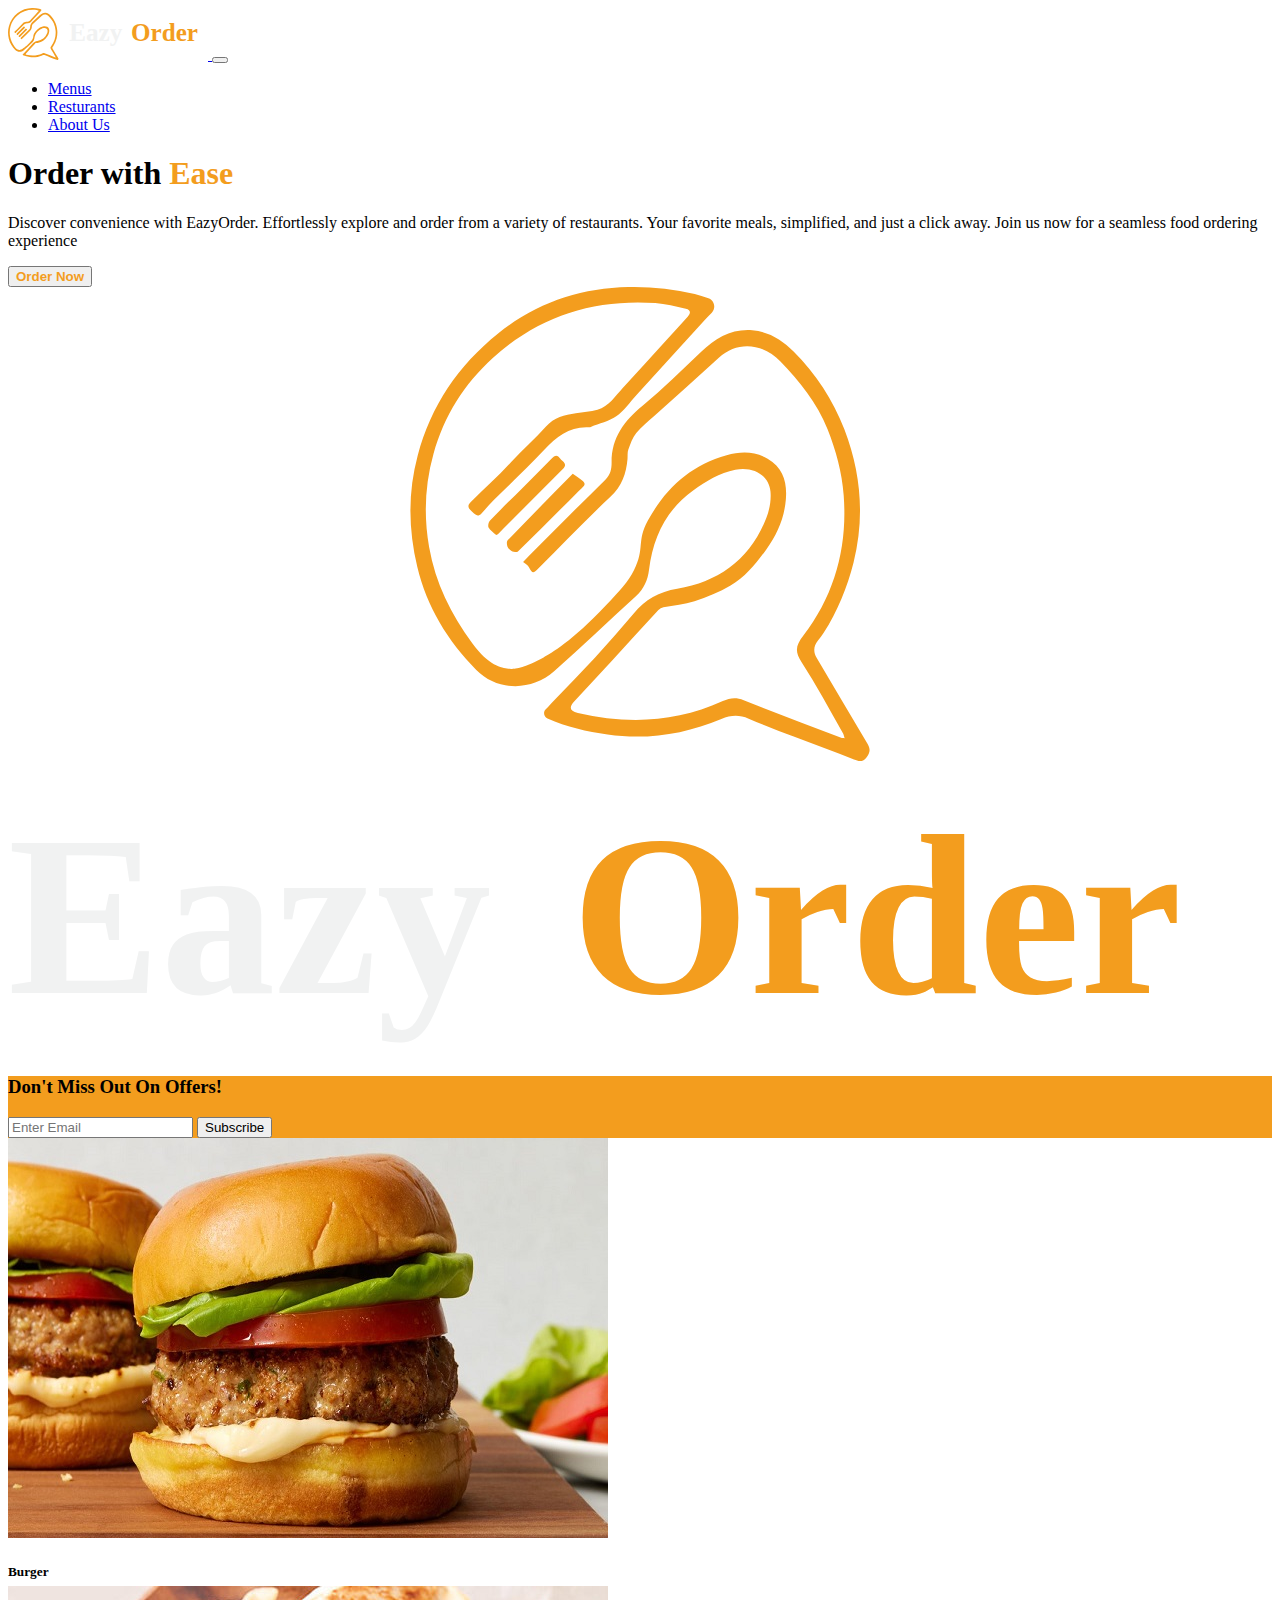
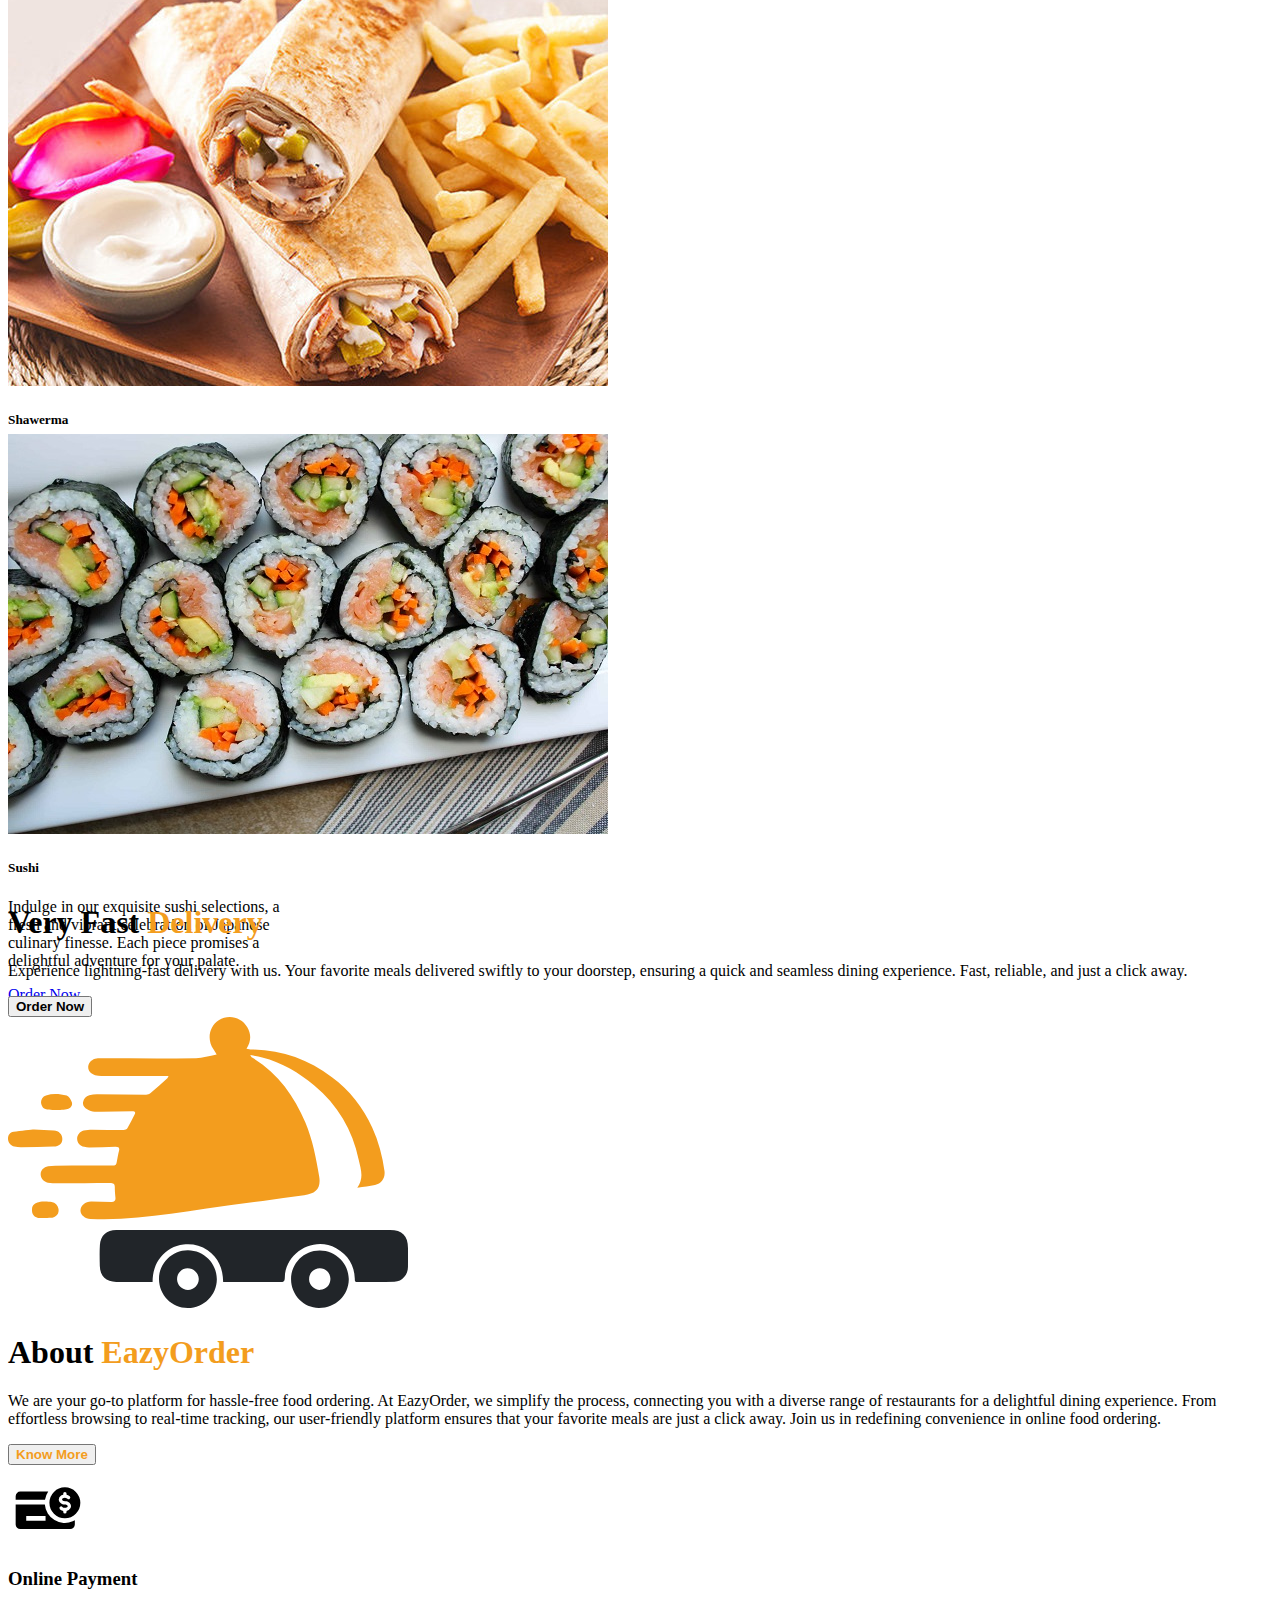
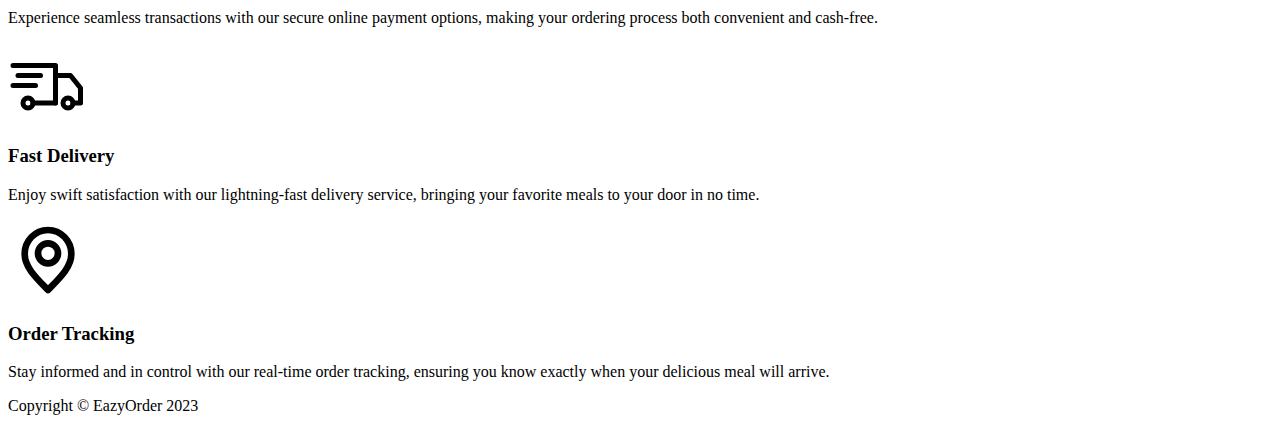
<file: index.html>
<!DOCTYPE html>
<html lang="en">
    <head>
        <meta charset="utf-8">
        <meta name="veiwport" content="width=device-width, initial-scale=1">
        <title>EazyOrder</title>
        <link rel="stylesheet" href="style.css">
        <link rel="stylesheet" href="https://cdn.jsdelivr.net/npm/bootstrap@5.3.2/dist/css/bootstrap.min.css" integrity="sha384-T3c6CoIi6uLrA9TneNEoa7RxnatzjcDSCmG1MXxSR1GAsXEV/Dwwykc2MPK8M2HN" crossorigin="anonymous">
    </head>
    <body>
        <script src="https://cdn.jsdelivr.net/npm/bootstrap@5.3.2/dist/js/bootstrap.bundle.min.js" integrity="sha384-C6RzsynM9kWDrMNeT87bh95OGNyZPhcTNXj1NW7RuBCsyN/o0jlpcV8Qyq46cDfL" crossorigin="anonymous"></script>
        <!--Nav Bar-->
        <nav class="navbar navbar-expand-lg bg-dark navbar-dark py-3 fixed-top shadow-sm">
            <div class="container">
                <a href="#" class="navbar-brand">
                    <img src="/assets/EazyOrder Horizontal.svg" width="200px" class="d-inline-block align-top" alt="Logo">
                </a>

                <button class="navbar-toggler" type="button" data-bs-toggle="collapse" data-bs-target="#navmenu">
                    <span class="navbar-toggler-icon"></span>
                </button>

                <div class="collapse navbar-collapse" id="navmenu">
                    <ul class="navbar-nav ms-auto">
                        <li class="nav-item px-3">
                            <a href="#menus" class="nav-link">Menus</a>
                        </li>
                        <li class="nav-item px-3">
                            <a href="#resturants" class="nav-link">Resturants</a>
                        </li>
                        <li class="nav-item px-3">
                            <a href="#aboutus" class="nav-link">About Us</a>
                        </li>
                    </ul>
                </div>
            </div>
        </nav>
        <!--Show Case-->
        <section class="bg-dark text-light p-5 text-center text-sm-start mt-5">
            <div class="container mt-4">
                <div class="d-sm-flex align-items-center justify-content-between">
                    <div>
                        <h1>Order with <span class="costum-text-color">Ease</span></h1>
                        <p class="lead my-4">   
                            Discover convenience with EazyOrder. Effortlessly explore and order from a variety of restaurants. Your favorite meals, simplified, and just a click away. Join us now for a seamless food ordering experience
                        </p>
                        <button class="btn btn-light btn-lg"><span class="costum-text-color"><strong>Order Now</strong></span></button>

                    </div>
                    <img class="img-fluid w-50 d-none d-sm-block" src="/assets/EazyOrder.svg" alt="">
                </div>
            </div>
        </section>
        <!--News Letter-->
        <section class="bg-costum-color text-dark p-5">
            <div class="container">
                <div class="d-md-flex justify-content-between align-items-center">
                    <h3 class="mb-3 mb-md-0">
                        Don't Miss Out On Offers!
                    </h3>
                    <div class="input-group email-input">
                        <input type="text" class="form-control" placeholder="Enter Email">
                        <button class="btn btn-dark btn-lg" type="button">Subscribe</button>
                      </div>
                </div>    
            </div>
            
        </section>
        <!--Boxes-->
        <section class="p-5">
            <div class="container">
                <div class="row justify-content-center text-center">
                    <div class="col-md py-3 mx-auto"><div class="card" style="width: 18rem; height: 28rem;">
                        <img src="/assets/Restaurant1.jpg" class="card-img-top" alt="...">
                        <div class="card-body">
                          <h5 class="card-title">Burger</h5>
                          <p class="card-text">Savor burger perfection with our juicy creations, ranging from classic to gourmet. A symphony of flavors awaits in every bite.</p>
                          <a href="#" class="btn btn-dark">Order Now</a>
                        </div>
                      </div>
                    </div>
                    <div class="col-md py-3 mx-auto">
                        <div class="card" style="width: 18rem; height: 28rem;">
                            <img src="/assets/Restaurant2.jpg" class="card-img-top" alt="...">
                            <div class="card-body">
                                <h5 class="card-title">Shawerma</h5>
                                <p class="card-text">Experience authentic shawarma at its finest a harmonious blend of aromatic spices, tender meat, crisp veggies, and mouthwatering sauces.</p>
                                <a href="#" class="btn btn-dark mb-0">Order Now</a>
                            </div>
                        </div>
                    </div>
                    <div class="col-md py-3 mx-auto"><div class="card" style="width: 18rem; height: 28rem;">
                        <img src="/assets/Restaurant3.jpg" class="card-img-top" alt="...">
                        <div class="card-body">
                          <h5 class="card-title">Sushi</h5>
                          <p class="card-text">Indulge in our exquisite sushi selections, a fresh and vibrant celebration of Japanese culinary finesse. Each piece promises a delightful adventure for your palate.</p>
                          <a href="#" class="btn btn-dark">Order Now</a>
                        </div>
                      </div>
                    </div>
                </div>    
            </div>
        </section>
        <!--Fast Delivery-->
        <section class="p-5">
            <div class="container">
                <div class="d-sm-flex align-items-center justify-content-between">
                    <div>
                        <h1>Very Fast <span class="costum-text-color">Delivery</span></h1>
                        <p class="lead my-4">
                            Experience lightning-fast delivery with us. Your favorite meals delivered swiftly to your doorstep, ensuring a quick and seamless dining experience. Fast, reliable, and just a click away.
                        </p>
                        <button class="btn btn-dark btn-lg"><strong>Order Now</strong></button>
                    </div>
                    <img class="img-fluid d-none d-md-block" width="400px" src="/assets/Delivery.svg" alt="">
                </div>
            </div>
        </section>
        <!--About-->
        <section class="p-5 bg-dark text-light">
            <div class="container">
                <div class="d-sm-flex align-items-center justify-content-between">
                    <div>
                        <h1>About <span class="costum-text-color">EazyOrder</span></h1>
                        <p class="lead my-4">
                            We are your go-to platform for hassle-free food ordering. At EazyOrder, we simplify the process, connecting you with a diverse range of restaurants for a delightful dining experience. From effortless browsing to real-time tracking, our user-friendly platform ensures that your favorite meals are just a click away. Join us in redefining convenience in online food ordering.
                        </p>
                        <button class="btn btn-light btn-lg"><span class="costum-text-color"><strong>Know More</strong></span></button>
                    </div>
            </div>
        </section>
        <!--About-->
        <section class="p-5">
            <div class="row text-center">
                <div class="col-md p-3">
                    <img src="/assets/Online Payment.svg" width="80px" class="py-3">
                    <div class="justify-content-between align-items-center">
                        <h3>Online Payment</h3>
                        <p>Experience seamless transactions with our secure online payment options, making your ordering process both convenient and cash-free.</p>
                    </div>
                </div>
                <div class="col-md p-3">
                    <img src="/assets/Fast Delivery.svg" width="80px"class="py-3">
                    <div class="justify-content-between align-items-center">
                        <h3>Fast Delivery</h3>
                        <p>Enjoy swift satisfaction with our lightning-fast delivery service, bringing your favorite meals to your door in no time.</p>
                    </div>
                </div>
                <div class="col-md p-3">
                    <img src="/assets/Tracking.svg" width="80px" class="py-3">
                    <div class="justify-content-between align-items-center">
                        <h3>Order Tracking</h3>
                        <p>Stay informed and in control with our real-time order tracking, ensuring you know exactly when your delicious meal will arrive.</p>
                    </div>
                </div>
            </div>
        </section>
        <!--Footer-->
        <section class="p-5 bg-dark text-light text-center position-relative">
            <div class="container">
                <p class="lead">
                    Copyright &copy; EazyOrder 2023
                </p>
            </div>
        </section>
    </body>
</html>
</file>
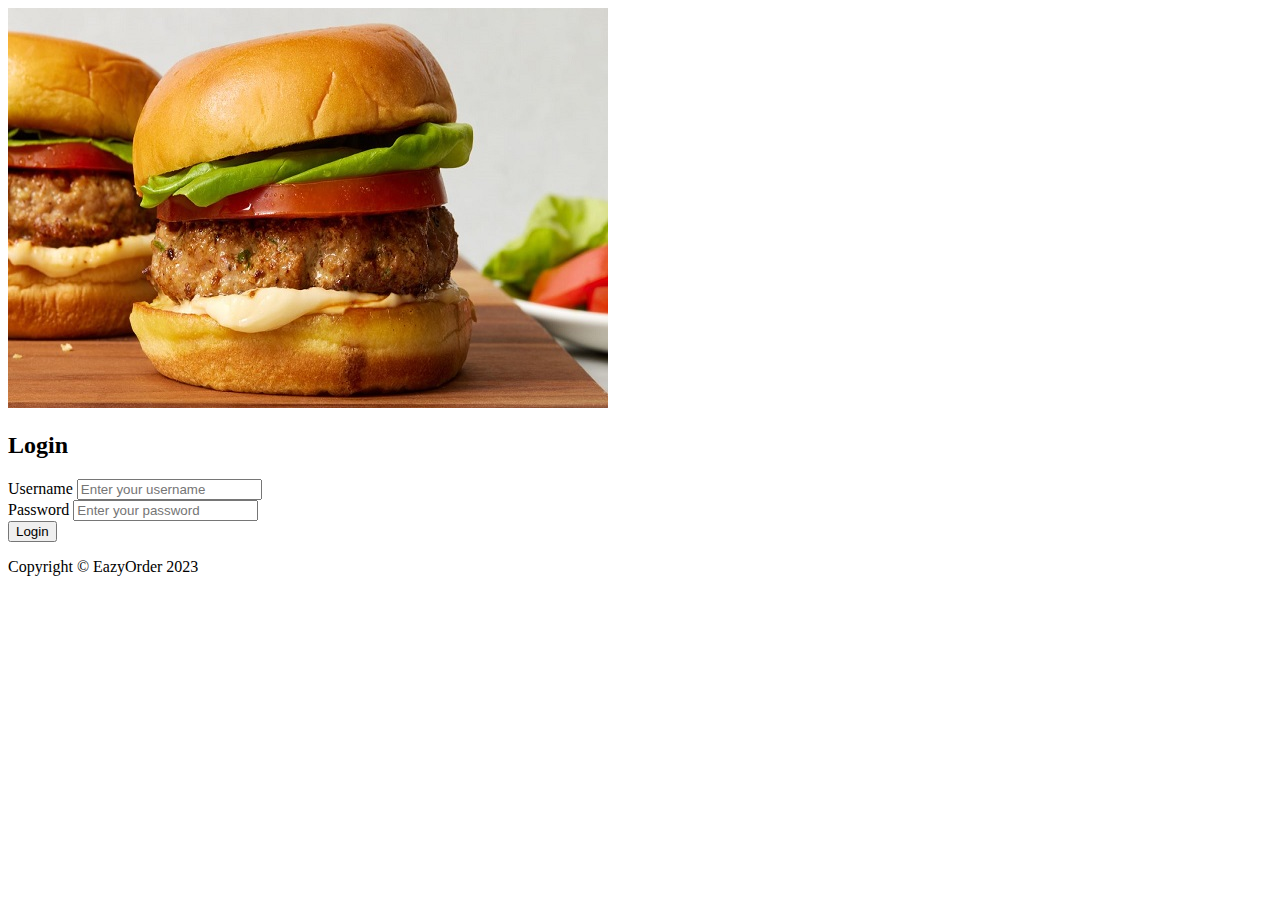
<file: Login.html>
<!DOCTYPE html>
<html lang="en">
    <head>
        <meta charset="utf-8">
        <meta name="veiwport" content="width=device-width, initial-scale=1">
        <title>EazyOrder</title>
        <link rel="stylesheet" href="style.css">
        <link rel="stylesheet" href="https://cdn.jsdelivr.net/npm/bootstrap@5.3.2/dist/css/bootstrap.min.css" integrity="sha384-T3c6CoIi6uLrA9TneNEoa7RxnatzjcDSCmG1MXxSR1GAsXEV/Dwwykc2MPK8M2HN" crossorigin="anonymous">
    </head>
    <body>
        <script src="https://cdn.jsdelivr.net/npm/bootstrap@5.3.2/dist/js/bootstrap.bundle.min.js" integrity="sha384-C6RzsynM9kWDrMNeT87bh95OGNyZPhcTNXj1NW7RuBCsyN/o0jlpcV8Qyq46cDfL" crossorigin="anonymous"></script>
        
    <div class="container login-container">
            <div class="row">
                <div class="col-md-6">
                <!-- Image on the left -->
                <img src="/assets/Restaurant1.jpg" alt="Login Image" class="login-image img-fluid">
            </div>
            <div class="col-md-6">
                <!-- Login Form on the right -->
                <h2 class="text-center mb-4">Login</h2>
                <form>
                    <div class="mb-3">
                        <label for="username" class="form-label">Username</label>
                        <input type="text" class="form-control" id="username" placeholder="Enter your username">
                    </div>
                    <div class="mb-3">
                        <label for="password" class="form-label">Password</label>
                        <input type="password" class="form-control" id="password" placeholder="Enter your password">
                    </div>
                    <button type="submit" class="btn btn-primary">Login</button>
                </form>
            </div>
        </div>
        </div>
        <!--Footer-->
        <section class="p-5 bg-dark text-light text-center position-relative">
            <div class="container">
                <p class="lead">
                    Copyright &copy; EazyOrder 2023
                </p>
            </div>
        </section>
    </body>
</file>
<file: style.css>
@media(min-width: 768px){
    .email-input{
        width: 50%;
    }
}
.costum-text-color{
    color: #f39d1e;
    }

.bg-costum-color{
    background-color: #f39d1e;
    }
</file>
